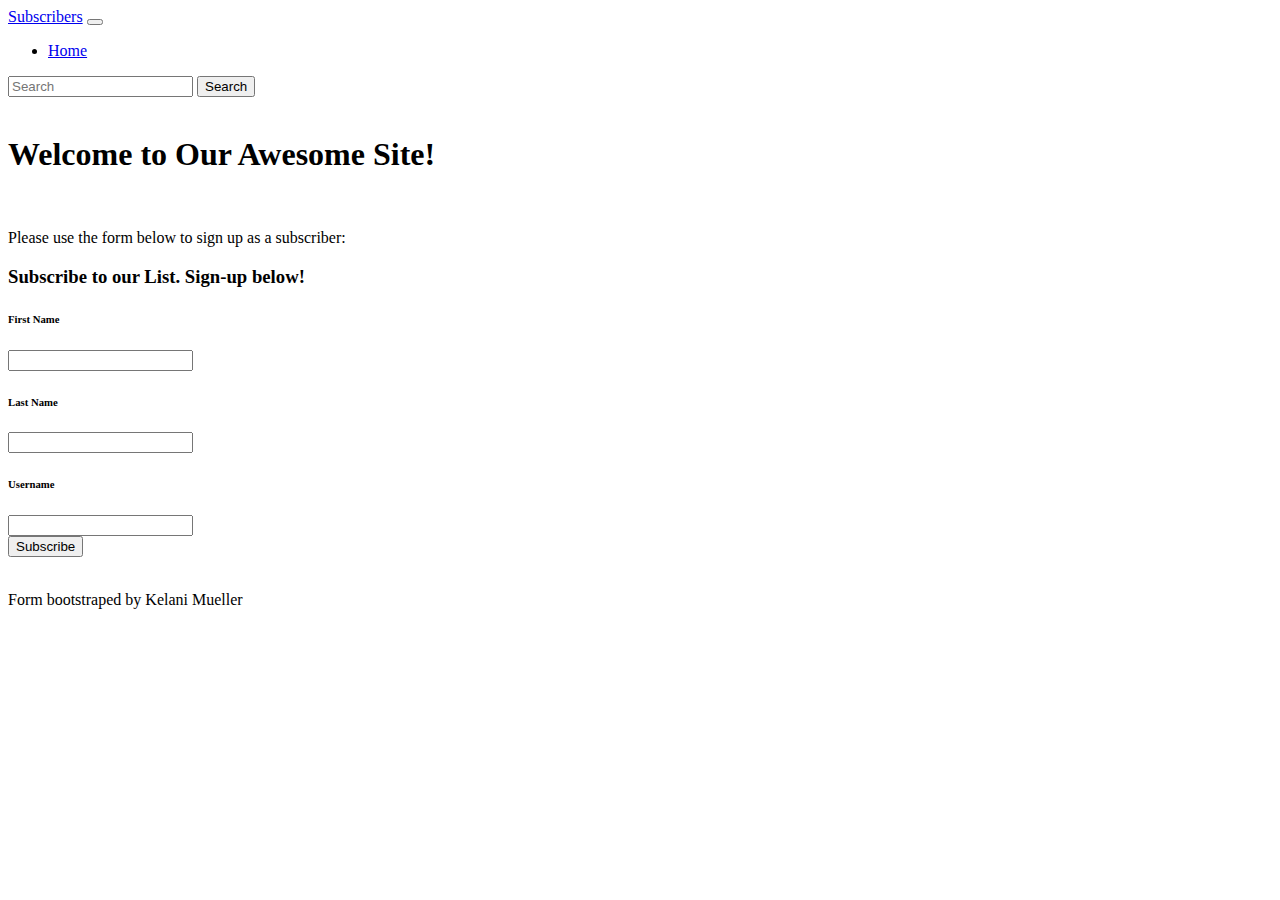
<file: src/main/resources/templates/subscriber/index.html>
<!DOCTYPE html>
<html xmlns:th="http://www.thymeleaf.org">
  <head>
    <title>Subscriber List</title>
    <meta http-equiv="Content-Type" content="text/html; charset=UTF-8"/>
  	<link href="https://cdn.jsdelivr.net/npm/bootstrap@5.0.0-beta3/dist/css/bootstrap.min.css" rel="stylesheet" integrity="sha384-eOJMYsd53ii+scO/bJGFsiCZc+5NDVN2yr8+0RDqr0Ql0h+rP48ckxlpbzKgwra6" crossorigin="anonymous">
  	<link th:href="@{/css/style.css}" rel="stylesheet" />
  </head> 
  <body>
  
  <nav class="navbar navbar-expand-lg navbar-dark bg-dark">
  	<div class="container-fluid">
		<a class="navbar-brand" href="#">Subscribers</a>
	    <button class="navbar-toggler" type="button" data-bs-toggle="collapse" data-bs-target="#navbarSupportedContent" aria-controls="navbarSupportedContent" aria-expanded="false" aria-label="Toggle navigation">
	      <span class="navbar-toggler-icon"></span>
	    </button>
	    <div class="collapse navbar-collapse" id="navbarSupportedContent">
	      <ul class="navbar-nav me-auto mb-2 mb-lg-0">
	        <li class="nav-item">
	          <a class="nav-link active" aria-current="page" href="#">Home</a>
	        </li>
	      </ul>
	      <form class="d-flex">
	        <input class="form-control me-2" type="search" placeholder="Search" aria-label="Search">
	        <button class="btn btn-outline-success" type="submit">Search</button>
	      </form>
	    </div>
	  </div>
</nav>

<br>
  	
    <h1><b>Welcome to Our Awesome Site!</b></h1>

  	
  	<br>
  	<p>Please use the form below to sign up as a subscriber:</p>
  	
  	<div class="card">
  		<h3 class="card-header">Subscribe to our List. Sign-up below!</h3>
  		<div class="card-body form-floating mb-3">
		<form action="#" th:action="@{/}" th:object="${subscriber}" method="post">
		    <h6>First Name</h6>
		    <input type="text" class="form-control" th:field="*{firstName}" />
		    <br>
		    <h6>Last Name</h6>
		    <input type="text" class="form-control" th:field="*{lastName}" />
		    <br>
		    <h6>Username</h6>
		    <input type="text" class="form-control" th:field="*{userName}" />
		    <br>
		    <button class="btn btn-danger" type="submit">Subscribe</button>
		   
		</form>
  
  	
  	<div class="footer">
  		<br>
  		<p>Form bootstraped by Kelani Mueller</p>
	</div>
  
  	<script src="https://cdn.jsdelivr.net/npm/@popperjs/core@2.9.1/dist/umd/popper.min.js" integrity="sha384-SR1sx49pcuLnqZUnnPwx6FCym0wLsk5JZuNx2bPPENzswTNFaQU1RDvt3wT4gWFG" crossorigin="anonymous"></script>
	<script src="https://cdn.jsdelivr.net/npm/bootstrap@5.0.0-beta3/dist/js/bootstrap.min.js" integrity="sha384-j0CNLUeiqtyaRmlzUHCPZ+Gy5fQu0dQ6eZ/xAww941Ai1SxSY+0EQqNXNE6DZiVc" crossorigin="anonymous"></script>
  </body>
</html>
</file>
